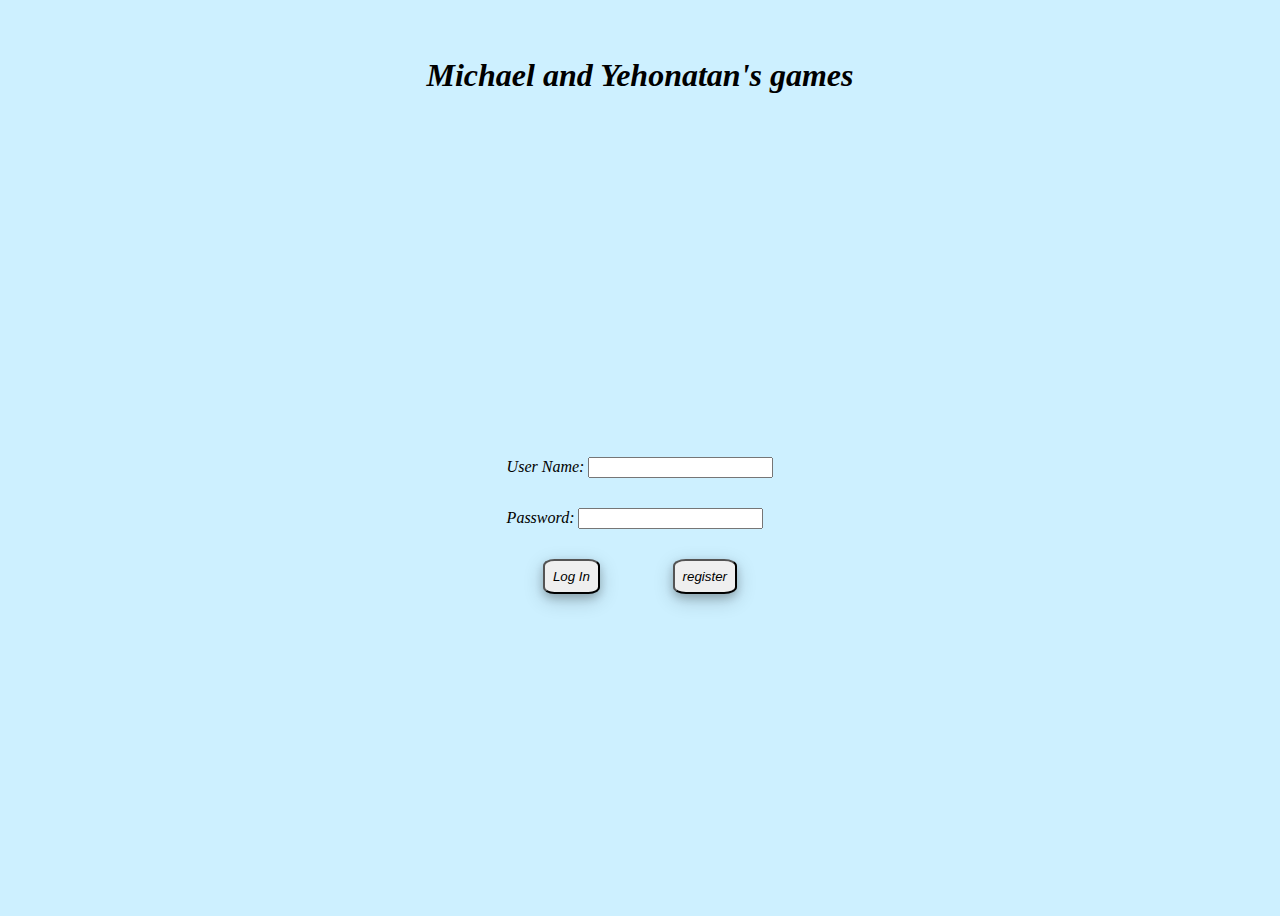
<file: index.html>
<!DOCTYPE html>
<html lang="en">
<head>
    <meta charset="UTF-8">
    <meta http-equiv="X-UA-Compatible" content="IE=edge">
    <meta name="viewport" content="width=device-width, initial-scale=1.0">
    <title>Our Games</title>
    <link rel="stylesheet" href="./css/style.css">
</head>
<body>
    <header>
        <h1>Michael and Yehonatan's games </h1>
    </header>
    <main>
        <div class="form">
            <div class="inputDiv">
                <label for="username">User Name: 
                    <input type="text" name="username" id="username" class="inputBox">
                </label>
            </div>
            <div class="inputDiv">
                <label for="password">Password:
                    <input type="password" name="password" id="password" class="inputBox">
                </label>
            </div>
            <div class="buttonDiv">
                <button class="logIn">Log In</button>
                <button id="register">register</button>
            </div>
        </div>
    </main>
    <script src="./js/index.js"></script>
</body>
</html>
</file>
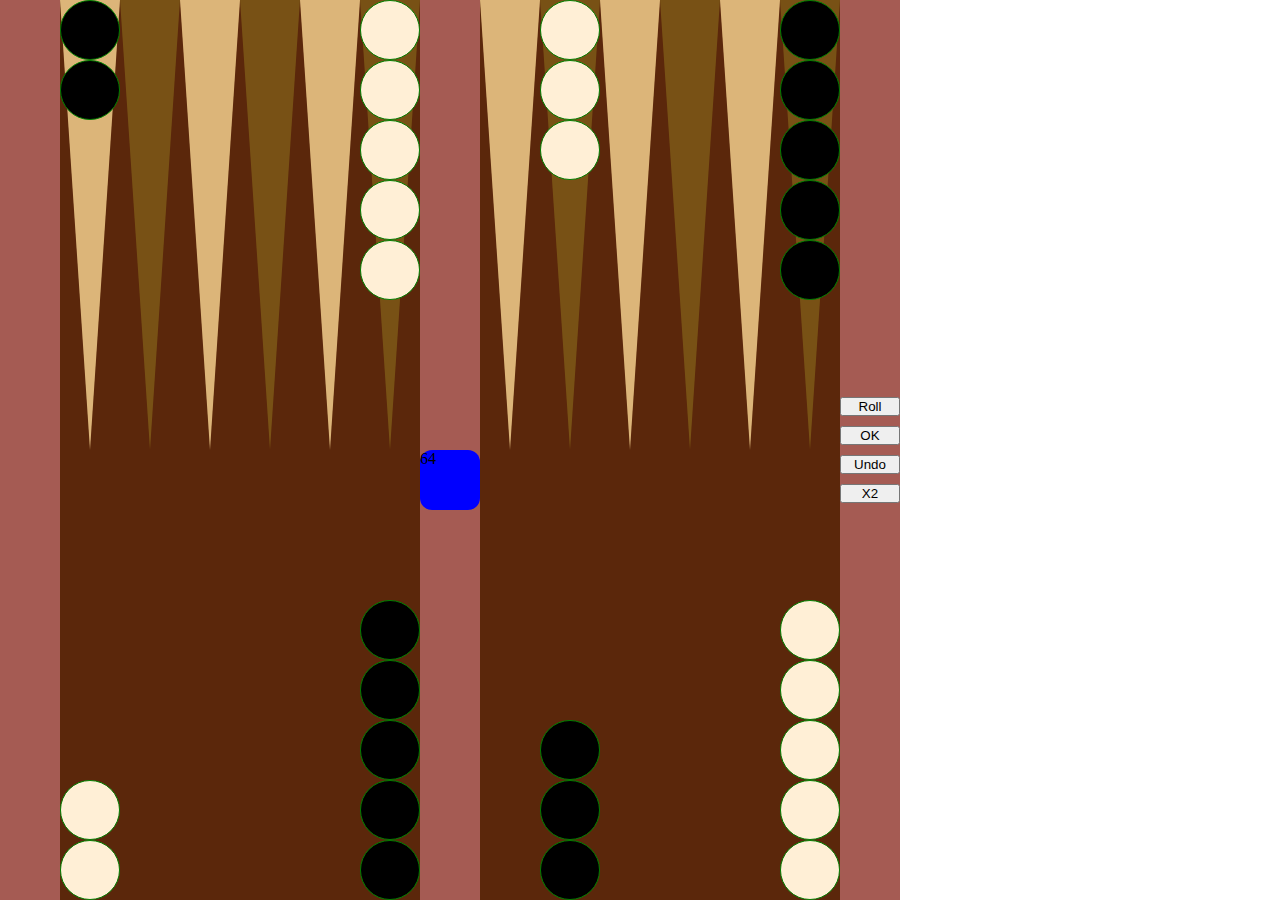
<file: html/backgammon.html>
<!DOCTYPE html>
<html lang="en">
<head>
    <meta charset="UTF-8">
    <meta http-equiv="X-UA-Compatible" content="IE=edge">
    <meta name="viewport" content="width=device-width, initial-scale=1.0">
    <title>Backgammon</title>
    <link rel="stylesheet" href="../css/backgammon.css">
</head>
<body>
    <div  id="board" class="side">
        <div id="leftHome" class="spot side"></div>

        <div id="leftSide">
            <div class="top left" id="topLeft">
                <div class="spot" id="1">1</div>
                <div class="spot" id="2">2</div>
                <div class="spot" id="3">3</div>
                <div class="spot" id="4">4</div>
                <div class="spot" id="5">5</div>
                <div class="spot" id="6">6</div>
                <div class="triangle other"></div>
                <div class="triangle one"></div>
                <div class="triangle two other"></div>
                <div class="triangle three"></div>
                <div class="triangle four other"></div>
                <div class="triangle five"></div>
            </div> 
            <div id="diceSpot">
            </div>
            <div class="bottom left" id="bottomLeft">
                <div class="spot bottomSpot" id="19">19</div>
                <div class="spot bottomSpot" id="20">20</div>
                <div class="spot bottomSpot" id="21">21</div>
                <div class="spot bottomSpot" id="22">22</div>
                <div class="spot bottomSpot" id="23">23</div>
                <div class="spot bottomSpot" id="24">24</div>
            </div>         
        </div>
        <div id="middle" class="spot side">
            <div id="0"></div>
            <div id="25"></div>
        </div>
        <div id="rightSide">
            <div class="top right" id="topRight">
                <div class="spot" id="7">7</div>
                <div class="spot" id="8">8</div>
                <div class="spot" id="9">9</div>
                <div class="spot" id="10">10</div>
                <div class="spot" id="11">11</div>
                <div class="spot" id="12">12</div>
                <div class="triangle six other"></div>
                <div class="triangle seven"></div>
                <div class="triangle eight other"></div>
                <div class="triangle nine"></div>
                <div class="triangle ten other"></div>
                <div class="triangle eleven"></div>
            </div>
            <div class="bottom right" id="bottomRight">
                <div class="spot bottomSpot" id="13">13</div>
                <div class="spot bottomSpot" id="14">14</div>
                <div class="spot bottomSpot" id="15">15</div>
                <div class="spot bottomSpot" id="16">16</div>
                <div class="spot bottomSpot" id="17">17</div>
                <div class="spot bottomSpot" id="18">18</div>
            </div>
        </div>   
        <div id="rightHome" class="spot side">
            <button id="roll">Roll</button>
            <button id="ok">OK</button>
            <button id="undo">Undo</button>
            <button id="double">X2</button>
        </div>
    </div>
    <div id="diceSpot2">64</div>
    <script src="../js/backgammon.js"></script>
</body>
</html>
</file>
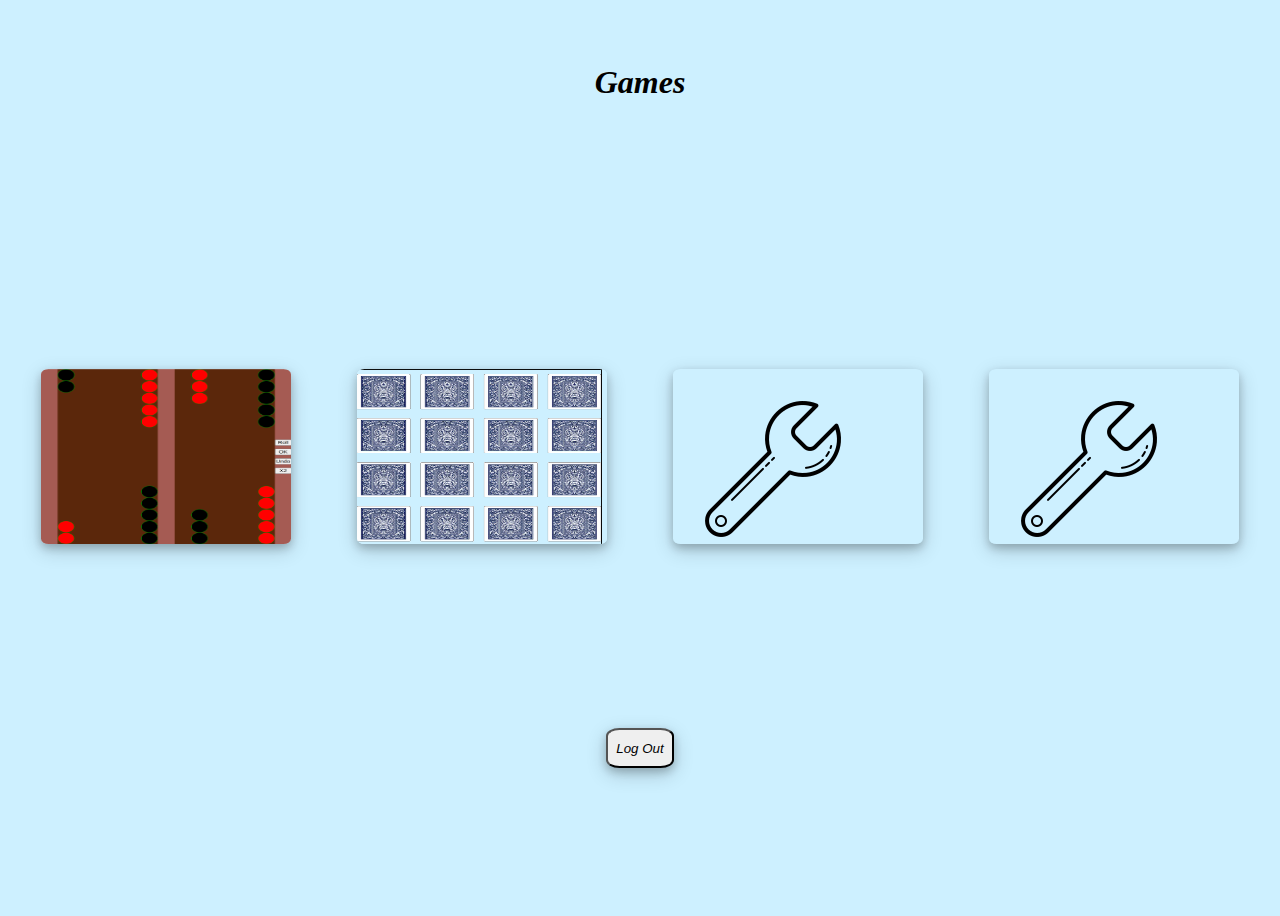
<file: html/gameDirectory.html>
<!DOCTYPE html>
<html lang="en">

<head>
    <meta charset="UTF-8">
    <meta http-equiv="X-UA-Compatible" content="IE=edge">
    <meta name="viewport" content="width=device-width, initial-scale=1.0">
    <title>Document</title>
    <link rel="stylesheet" href="../css/gameDirectory.css">
</head>

<body>
    <header>
        <h1>Games</h1>
        <p></p>
    </header>
    <main>
        
        <div id="iframeDiv">
            <div id='backgammon'>
                <a href="../html/backgammon.html"><img class="img" src="../images/backgammon.png" scrolling="no"></a>
            </div>
            <div id="matchingGame">
                <a href="../html/matchingGame.html"><img class="img" src="../images/matchingGame.png" scrolling="no"></a>
            </div>
            <div class="img">
                <img src="../images/icons8-support-200.png" alt="">
            </div>
            <div class="img">
                <img src="../images/icons8-support-200.png" alt="">
            </div>
        </div>
    </main>
    <footer>
        <button id="logOut">Log Out</button>
    </footer>
    <script src='../js/gameDirectory.js'></script>
</body>

</html>
</file>
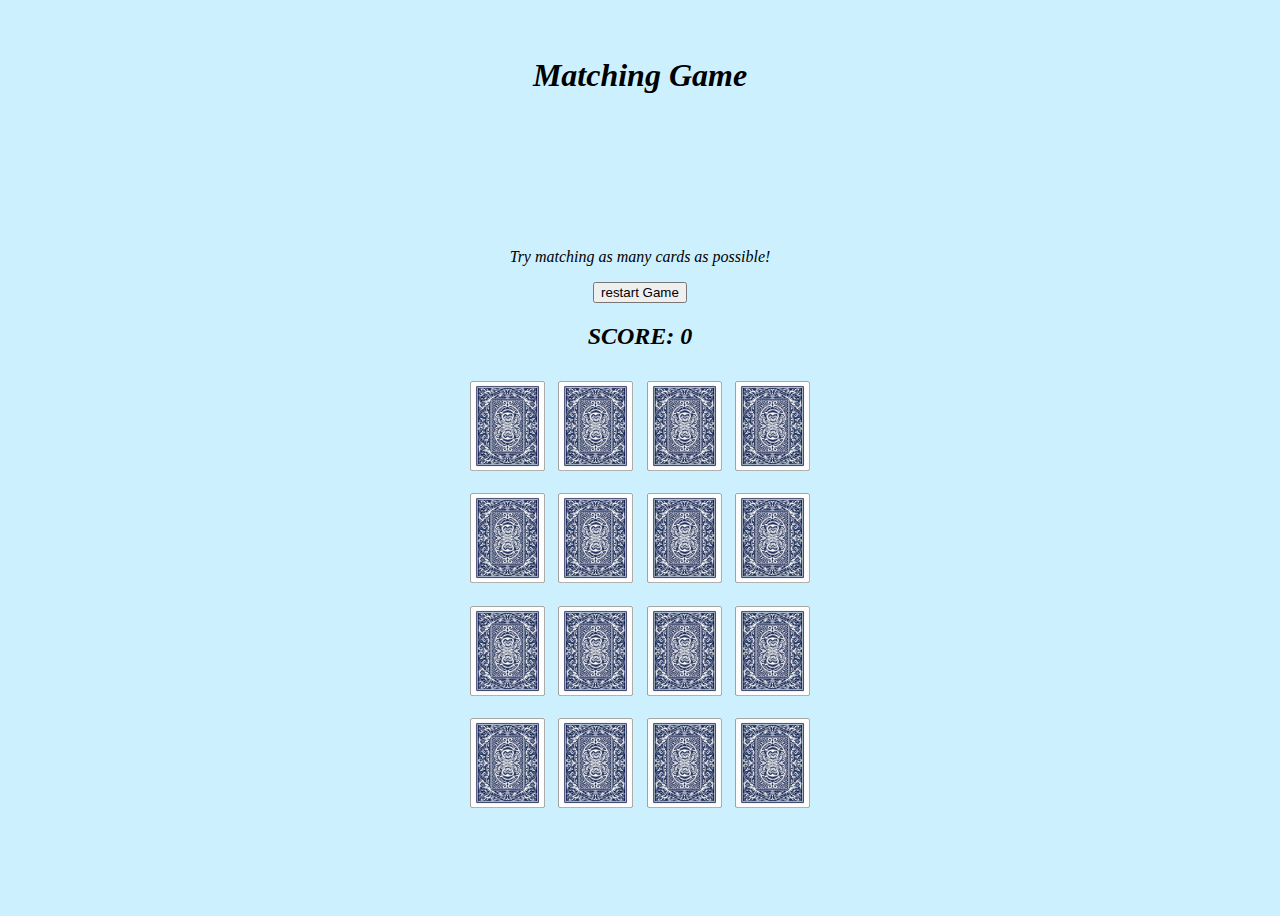
<file: html/matchingGame.html>
<!DOCTYPE html>
<html lang="en">

<head>
    <meta charset="UTF-8">
    <meta http-equiv="X-UA-Compatible" content="IE=edge">
    <meta name="viewport" content="width=device-width, initial-scale=1.0">
    <title>🃏 Matching Game</title>
    <link rel="stylesheet" href="../css/matchingGame.css">
</head>

<body>
    <header>
        <h1>Matching Game</h1>
    </header>
    <main>
        <p>Try matching as many cards as possible!</p>
        <div id="buttonDiv">
            <button id="restart">restart Game</button>
        </div>
        <h2>SCORE: <span id="score">0</span></h2>
        <div id="gameBoard">
            <div class="cardDiv">
                <div class="cardFront">
                    😀
                </div>
                <div class="cardBack">
                    <img src="../images/cardBack.jpeg" alt="">
                </div>
            </div>
            <div class="cardDiv">
                <div class="cardFront">
                    😀
                </div>
                <div class="cardBack">
                    <img src="../images/cardBack.jpeg" alt="">
                </div>
            </div>
            <div class="cardDiv">
                <div class="cardFront">
                    🤣
                </div>
                <div class="cardBack">
                    <img src="../images/cardBack.jpeg" alt="">
                </div>
            </div>
            <div class="cardDiv">
                <div class="cardFront">
                    🤣
                </div>
                <div class="cardBack">
                    <img src="../images/cardBack.jpeg" alt="">
                </div>
            </div>
            <div class="cardDiv">
                <div class="cardFront">
                    🥶
                </div>
                <div class="cardBack">
                    <img src="../images/cardBack.jpeg" alt="">
                </div>
            </div>
            <div class="cardDiv">
                <div class="cardFront">
                    🥶
                </div>
                <div class="cardBack">
                    <img src="../images/cardBack.jpeg" alt="">
                </div>
            </div>
            <div class="cardDiv">
                <div class="cardFront">
                    🥵
                </div>
                <div class="cardBack">
                    <img src="../images/cardBack.jpeg" alt="">
                </div>
            </div>
            <div class="cardDiv">
                <div class="cardFront">
                    🥵
                </div>
                <div class="cardBack">
                    <img src="../images/cardBack.jpeg" alt="">
                </div>
            </div>
            <div class="cardDiv">
                <div class="cardFront">
                    🥸
                </div>
                <div class="cardBack">
                    <img src="../images/cardBack.jpeg" alt="">
                </div>
            </div>
            <div class="cardDiv">
                <div class="cardFront">
                    🥸
                </div>
                <div class="cardBack">
                    <img src="../images/cardBack.jpeg" alt="">
                </div>
            </div>
            <div class="cardDiv">
                <div class="cardFront">
                    🥳
                </div>
                <div class="cardBack">
                    <img src="../images/cardBack.jpeg" alt="">
                </div>
            </div>
            <div class="cardDiv">
                <div class="cardFront">
                    🥳
                </div>
                <div class="cardBack">
                    <img src="../images/cardBack.jpeg" alt="">
                </div>
            </div>
            <div class="cardDiv">
                <div class="cardFront">
                    😱
                </div>
                <div class="cardBack">
                    <img src="../images/cardBack.jpeg" alt="">
                </div>
            </div>
            <div class="cardDiv">
                <div class="cardFront">
                    😱
                </div>
                <div class="cardBack">
                    <img src="../images/cardBack.jpeg" alt="">
                </div>
            </div>
            <div class="cardDiv">
                <div class="cardFront">
                    🤬
                </div>
                <div class="cardBack">
                    <img src="../images/cardBack.jpeg" alt="">
                </div>
            </div>
            <div class="cardDiv">
                <div class="cardFront">
                    🤬
                </div>
                <div class="cardBack">
                    <img src="../images/cardBack.jpeg" alt="">
                </div>
            </div>
        </div>
    </main>
    <script src="../js/matchingGame.js"></script>
</body>

</html>
</file>
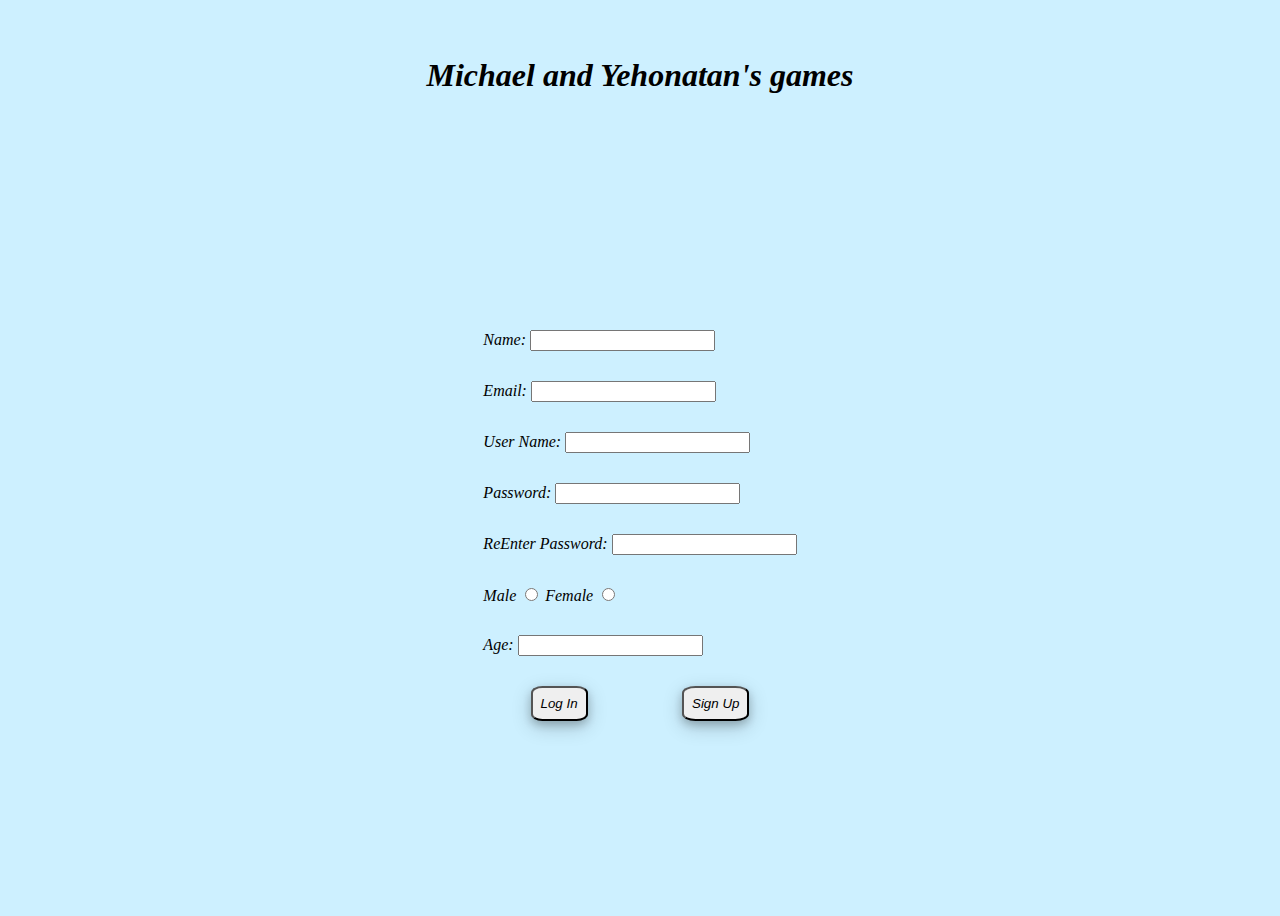
<file: html/signUp.html>
<!DOCTYPE html>
<html lang="en">
<head>
    <meta charset="UTF-8">
    <meta http-equiv="X-UA-Compatible" content="IE=edge">
    <meta name="viewport" content="width=device-width, initial-scale=1.0">
    <title>Our Games</title>
    <link rel="stylesheet" href="../css/style.css">
</head>
<body>
    <header>
        <h1>Michael and Yehonatan's games</h1>
    </header>
    <main>
        <div class="form">
            <div class="inputDiv">
                <label for="name">Name: 
                    <input type="text" name="name" id="name" class="inputBox">
                </label>
            </div>
            <div class="inputDiv">
                <label for="email">Email: 
                    <input type="email" name="email" id="email" class="inputBox">
                </label>
            </div>
            <div class="inputDiv">
                <label for="username">User Name: 
                    <input type="text" name="username" id="username" class="inputBox">
                </label>
            </div>
            <div class="inputDiv">
                <label for="password">Password:
                    <input type="password" name="password" id="password" class="inputBox">
                </label>
            </div>
            <div class="inputDiv">
                <label for="passwordCheck">ReEnter Password:
                    <input type="password" name="passwordCheck" id="passwordCheck" class="inputBox">
                </label>
            </div >
            <div class="inputDiv">
                <label for="male"> Male
                    <input type="radio" name="gender" id="gender" value="male">
                </label>
                <label for="female"> Female
                    <input type="radio" name="gender"  id="gender" value="female">
                </label>
            </div>
            <div class="inputDiv">
                <label for="age">Age:
                    <input type="number" name="age" id="age">
                </label>
            </div class="inputDiv">
            <div class="buttonDiv">
                <button class="logIn">Log In</button>
                <button id="signUp">Sign Up</button>
            </div>
        </div>
    </main>
    <!-- <script src="../js/index.js"></script> -->
    <script src="../js/userData.js"></script>

</body>
</html>
</file>
<file: css/style.css>
body{
    background-color: #CDF0FF;
}

header{
    height:15vh;
    display: flex;
    justify-content: center;
    align-items: center;
}

h1{
    font-style: italic;
}

main{
    height:85vh;
    display: flex;
    justify-content: center;
    align-items: center;
    font-style: italic;
    
}

.inputDiv{
    margin-bottom: 30px;
}

.inputBox:focus{
    border:blue solid;
}

input{
    
}

.buttonDiv{
    display: flex;
    justify-content: space-around;
    
}

button{
    font-style: italic;
    border-radius: 20%;
    padding:8px;
    box-shadow: 0 4px 8px 0 rgba(0, 0, 0, 0.2), 0 6px 20px 0 rgba(0, 0, 0, 0.19);
}

button:hover{
    background-color: #1c7EA6;
}
</file>
<file: css/backgammon.css>
:root {
    --maxSize: min(100vw, 100vh);
    --height: calc(var(--maxSize)/2);
    --pieceSize: calc(var(--maxSize)/15);
    --woodColor: #5B270B;
    --sideWoodColor: #A55B53;
    --triangleColor1: #785115;
    --triangleColor2: #DCB579;
    --pieceColor1: black;
    --pieceColor2: #FFEFD6;
}
*{
    margin: 0;
    box-sizing: border-box;
}
#board{
    background-color: var(--woodColor);
    width: var(--maxSize);
    height: var(--maxSize);
    z-index: -2;
    display: flex;
    justify-content: space-between;
    overflow: hidden;
}
#leftHome, #rightHome, #middle{
    height: calc(var(--height)*2);

}

#rightSide, #leftSide{
    display: flex;
    flex-direction: column;
    justify-content: space-between;
    /* /* width: 100vw; */
    height: var(--height);
}
/* #bottomLeft, #topLeft, #topRight, #bottomRight{ */
    /* display: flex; */
    /* justify-content: space-between; */
    /* height: var(--height); */

/* } */
#topLeft, #topRight{
    display: flex;
    justify-content: space-between;
    height: var(--height);

}
#bottomLeft, #bottomRight{
    display: flex;
    height: var(--height);
    flex-direction: row-reverse;

}
.piece{
    /* width: var(--maxWidth); */
    width: var(--pieceSize);
    height: var(--pieceSize);
    border-radius: 50%;
    border: 1px solid green;
    /* flex: 1; */
    z-index: 2;
    

}
.team1{
    background-color: var(--pieceColor1);
}
.team2{
    background-color: var(--pieceColor2);
}
.spot{
    /* display: flex; */
    display: flex;
    flex-direction: column;
    justify-content: flex-start;
    width: var(--pieceSize);
    height: var(--height);


}
.bottomSpot{
    justify-content: flex-end;
    /* width: 0;
    height: 0;
    border-color: transparent;
    border-top: 0;
    border-left: calc(var(--pieceSize)/2);
    border-right: calc(var(--pieceSize)/2);
    border-bottom: calc(var(--height)/2);
    border-bottom-color: blue; */

}
.side{
    background-color: var(--sideWoodColor);
}
#rightHome{
    display: flex;
    flex-direction: column;
    justify-content: center;
}
button{
    margin: 5px 0;
    padding: 0;
}
#diceSpot{
    position: absolute;
    z-index: 4;
    font-size: 36;
    left: calc(var(--height)/3);
    top: var(--height);
    display: flex;
}
.dice{
    margin: 2px;
    background-color: white;
    padding: 5px 10px;
    border-radius: 5px;

}
#diceSpot2{
    position: absolute;
    z-index: 4;
    font-size: 36;
    left: calc(var(--height) - var(--pieceSize) / 2);
    top: var(--height);
    display: flex;
    background-color: blue;
    width: var(--pieceSize);
    height: var(--pieceSize);
    border-radius: 20%;
}
.triangle{
    width: 0; 
    height: 0; 
    border-left: calc(var(--pieceSize)/2) solid transparent;
    border-right: calc(var(--pieceSize)/2) solid transparent;
    
    border-top: var(--height) solid var(--triangleColor1);
    position: absolute;
}
.other{
    border-top-color: var(--triangleColor2);
}
.one{
    left: calc(var(--pieceSize)*2)
}
.two{
    left: calc(var(--pieceSize)*3)
}
.three{
    left: calc(var(--pieceSize)*4)
}
.four{
    left: calc(var(--pieceSize)*5)
}
.five{
    left: calc(var(--pieceSize)*6)
}
.six{
    left: calc(var(--pieceSize)*8)
}
.seven{
    left: calc(var(--pieceSize)*9)
}
.eight{
    left: calc(var(--pieceSize)*10)
}
.nine{
    left: calc(var(--pieceSize)*11)
}
.ten{
    left: calc(var(--pieceSize)*12)
}
.eleven{
    left: calc(var(--pieceSize)*13)
}
</file>
<file: css/gameDirectory.css>
body{
    background-color: #CDF0FF;
}

header{
    height:20vh;
    display: flex;
    justify-content: center;
    align-items: center;
    flex-direction: column;
}

h1{
    font-style: italic;
}

main{
    height:60vh;
    display: flex;
    justify-content: center;
    align-items: center;
    font-style: italic;
}

footer{
    height: 20vh;
    display: flex;
    justify-content: center;
}

#logOut{
    height: 40px;
    font-style: italic;
    border-radius: 20%;
    padding:8px;
    box-shadow: 0 4px 8px 0 rgba(0, 0, 0, 0.2), 0 6px 20px 0 rgba(0, 0, 0, 0.19);
}
#logOut:hover{
    background-color: #1c7EA6;
}

#iframeDiv{
    width:100%;
    display: flex;
    justify-content: space-around;
}

.img{
    width:250px;
    height:175px;
    border:none;
    border-radius: 3%;
    box-shadow: 0 4px 8px 0 rgba(0, 0, 0, 0.2), 0 6px 20px 0 rgba(0, 0, 0, 0.19);
}

.img:hover{
    transform: scale(1.05);
    transition: transform 1s;
}
</file>
<file: css/matchingGame.css>
body{
    background-color: #CDF0FF;
}

header{
    height:15vh;
    display: flex;
    justify-content: center;
    align-items: center;
}

h1{
    font-style: italic;
}

main{
    height:85vh;
    display: flex;
    justify-content: center;
    align-items: center;
    font-style: italic;
    flex-direction: column;
}

#gameBoard{
    width:340px;
    height:450px;
    /* border:1px solid black; */
    display: flex;
    flex-wrap: wrap;
    justify-content: space-between;
    align-content: space-around;
}

.cardDiv{
    background-color: transparent;
    width: 22%;
    height: 20%;
}

.cardFront{
    display: none;
    width: 100%;
    height:100%;
    font-size: 40px;
    padding-top: 20px;
    text-align: center;
    
}

.cardBack{
    width: 100%;
    height:100%;
}

img{
    width: 100%;
    height: 100%;
}

#buttonsDiv{
    width:20%;
    margin-top: 15px;
    display: flex;
    justify-content: space-between;
}
</file>
